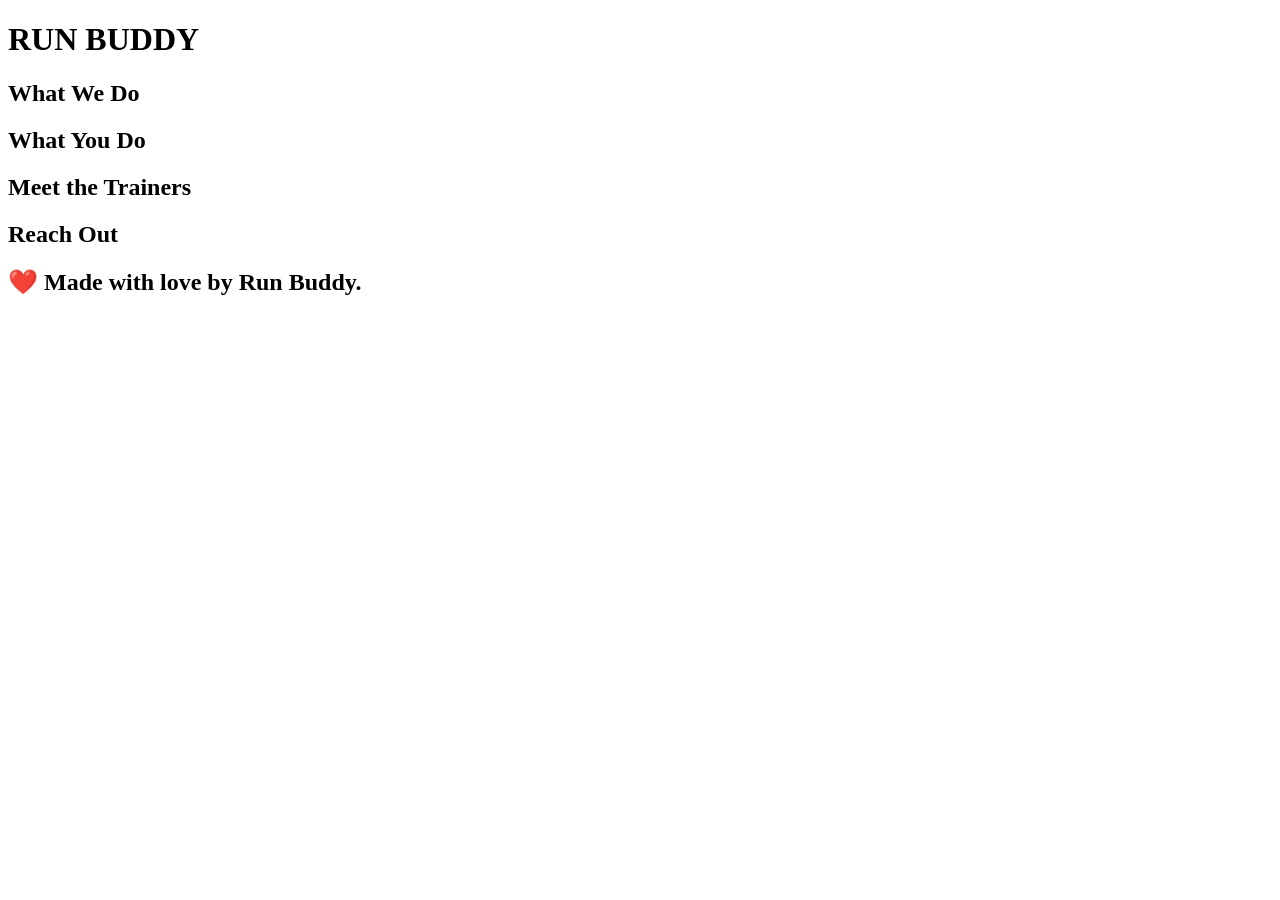
<file: index.html>
<!DOCTYPE html>
<html lang="en">
    <head>
        <meta charset="UTF-8">
        <meta http-equiv="X-UA-Compatible" content="IE=edge">
        <meta name="viewport" content="width=device-width, initial-scale=1.0">
        <title>Run Buddy</title>
    </head>

    <body>
        <!-- navigation -->
        <header>
            <h1>RUN BUDDY</h1>
        </header>

        <!-- hero/jumbotron-->
        <section>

        </section>

        <!-- "what we do" section -->

        <section>

            <h2>What We Do</h2>

        </section>

        <!-- "what you do" section -->
        <section>

            <h2>What You Do</h2>

        </section>

        <!--"meet the trainers" section -->
        <section>

            <h2>Meet the Trainers</h2>

        </section>
        

        <!--"reach out" section -->
        <section>

            <h2>Reach Out</h2>

        </section>

        <!-- footer -->
        <footer>
            <h2>❤️ Made with love by Run Buddy.</h2>
        </footer>

    </body>

</html>
</file>
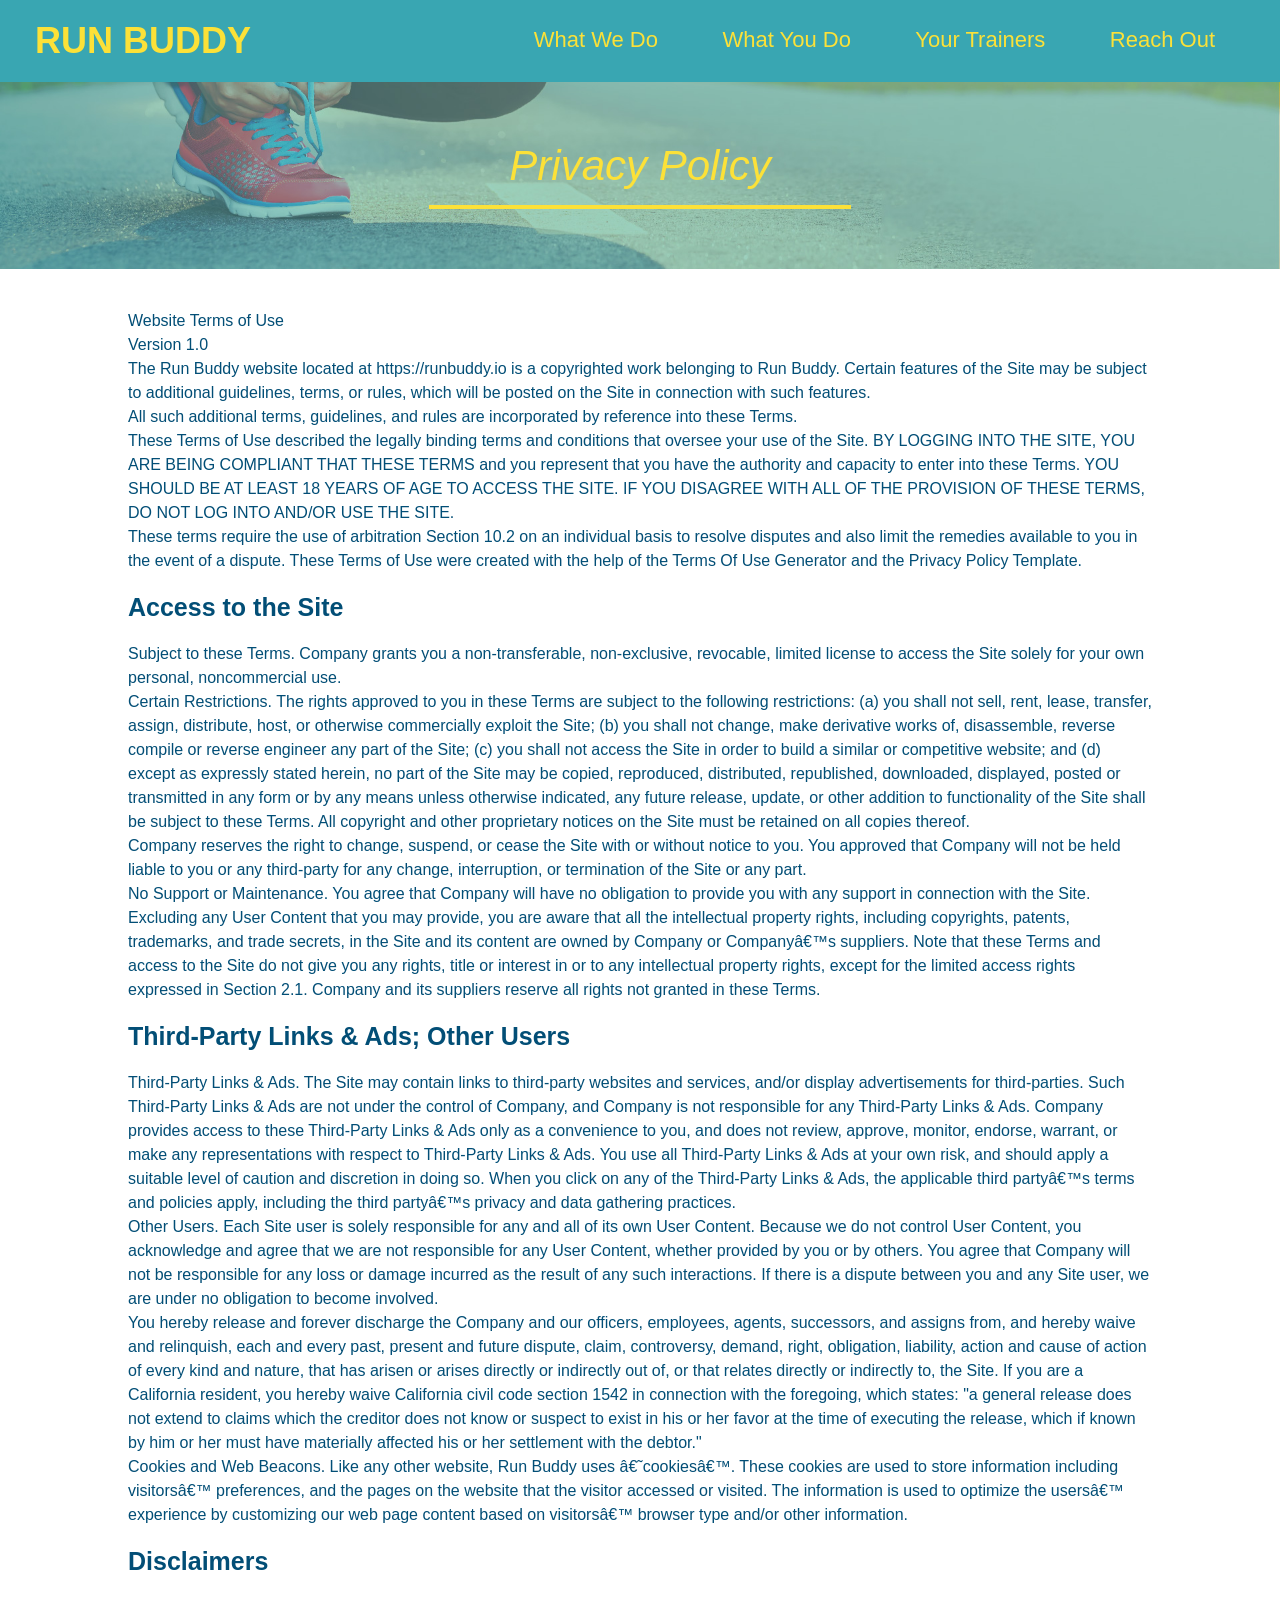
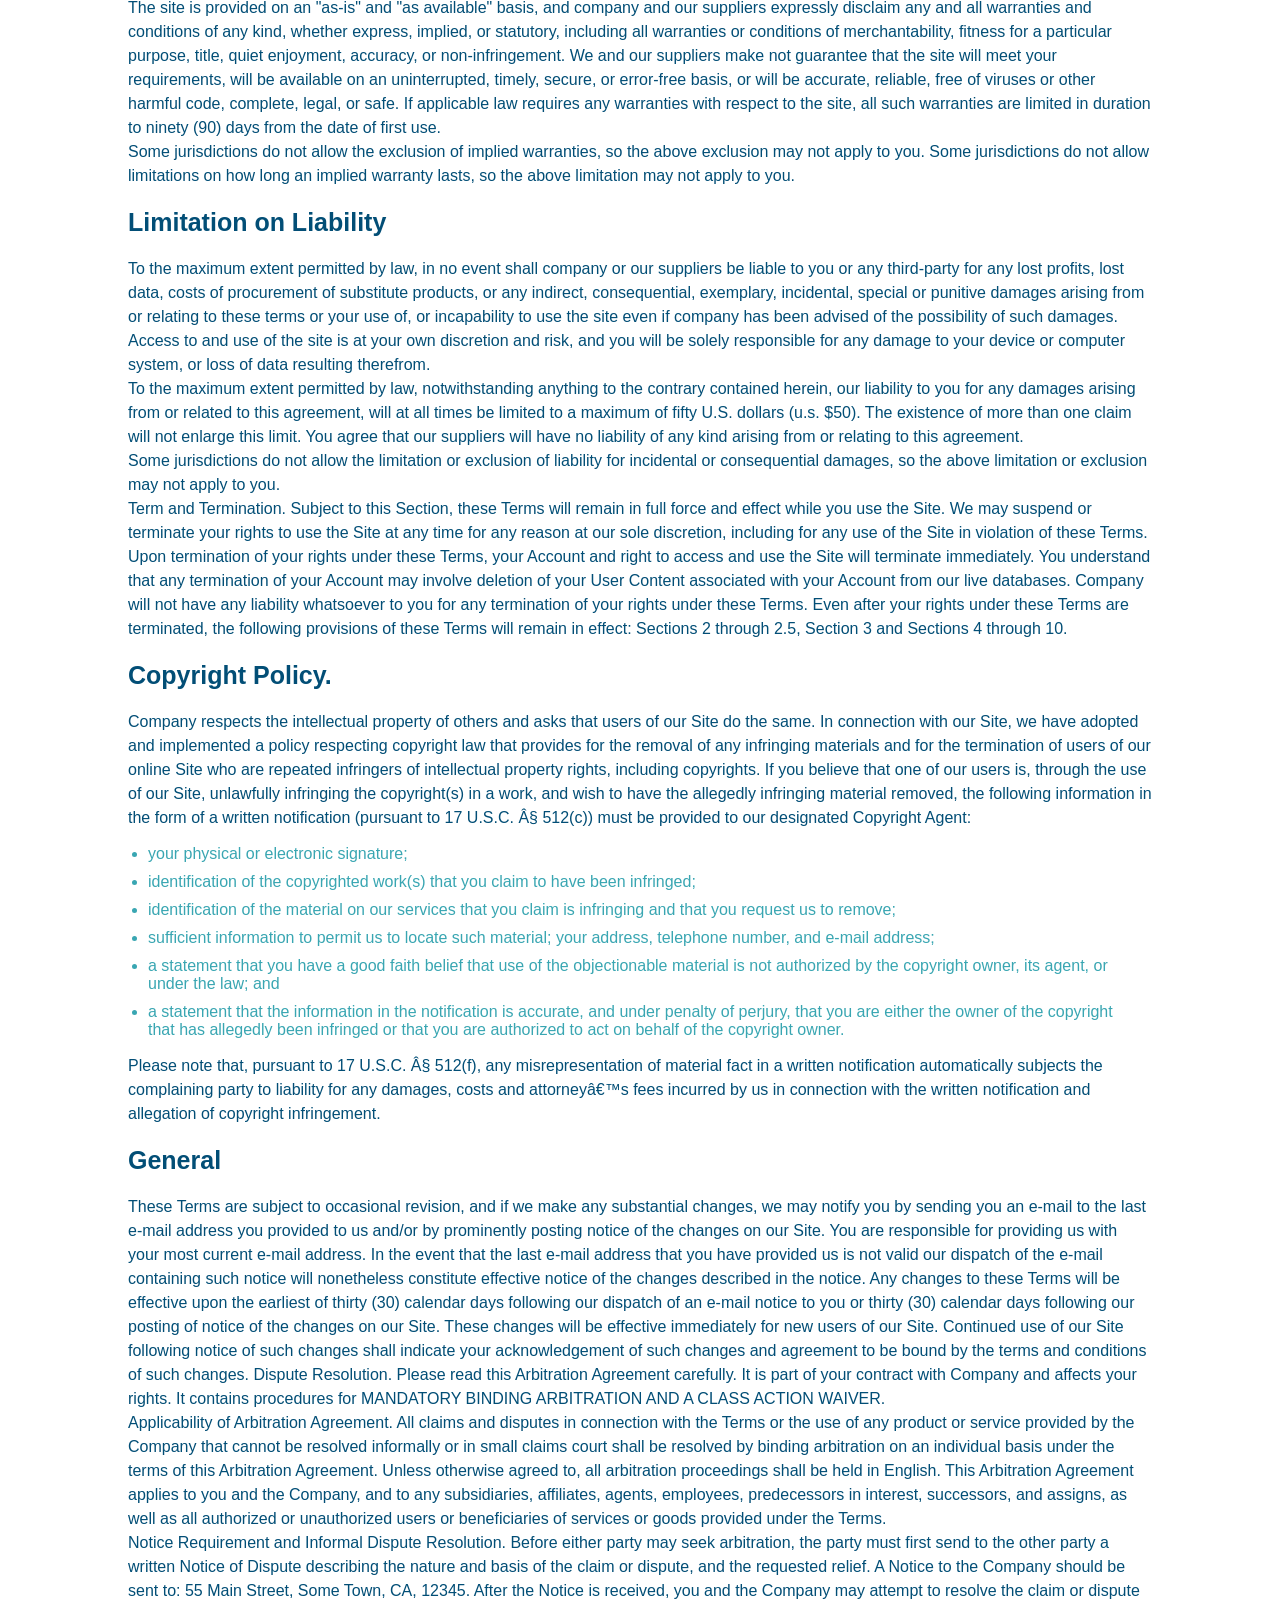
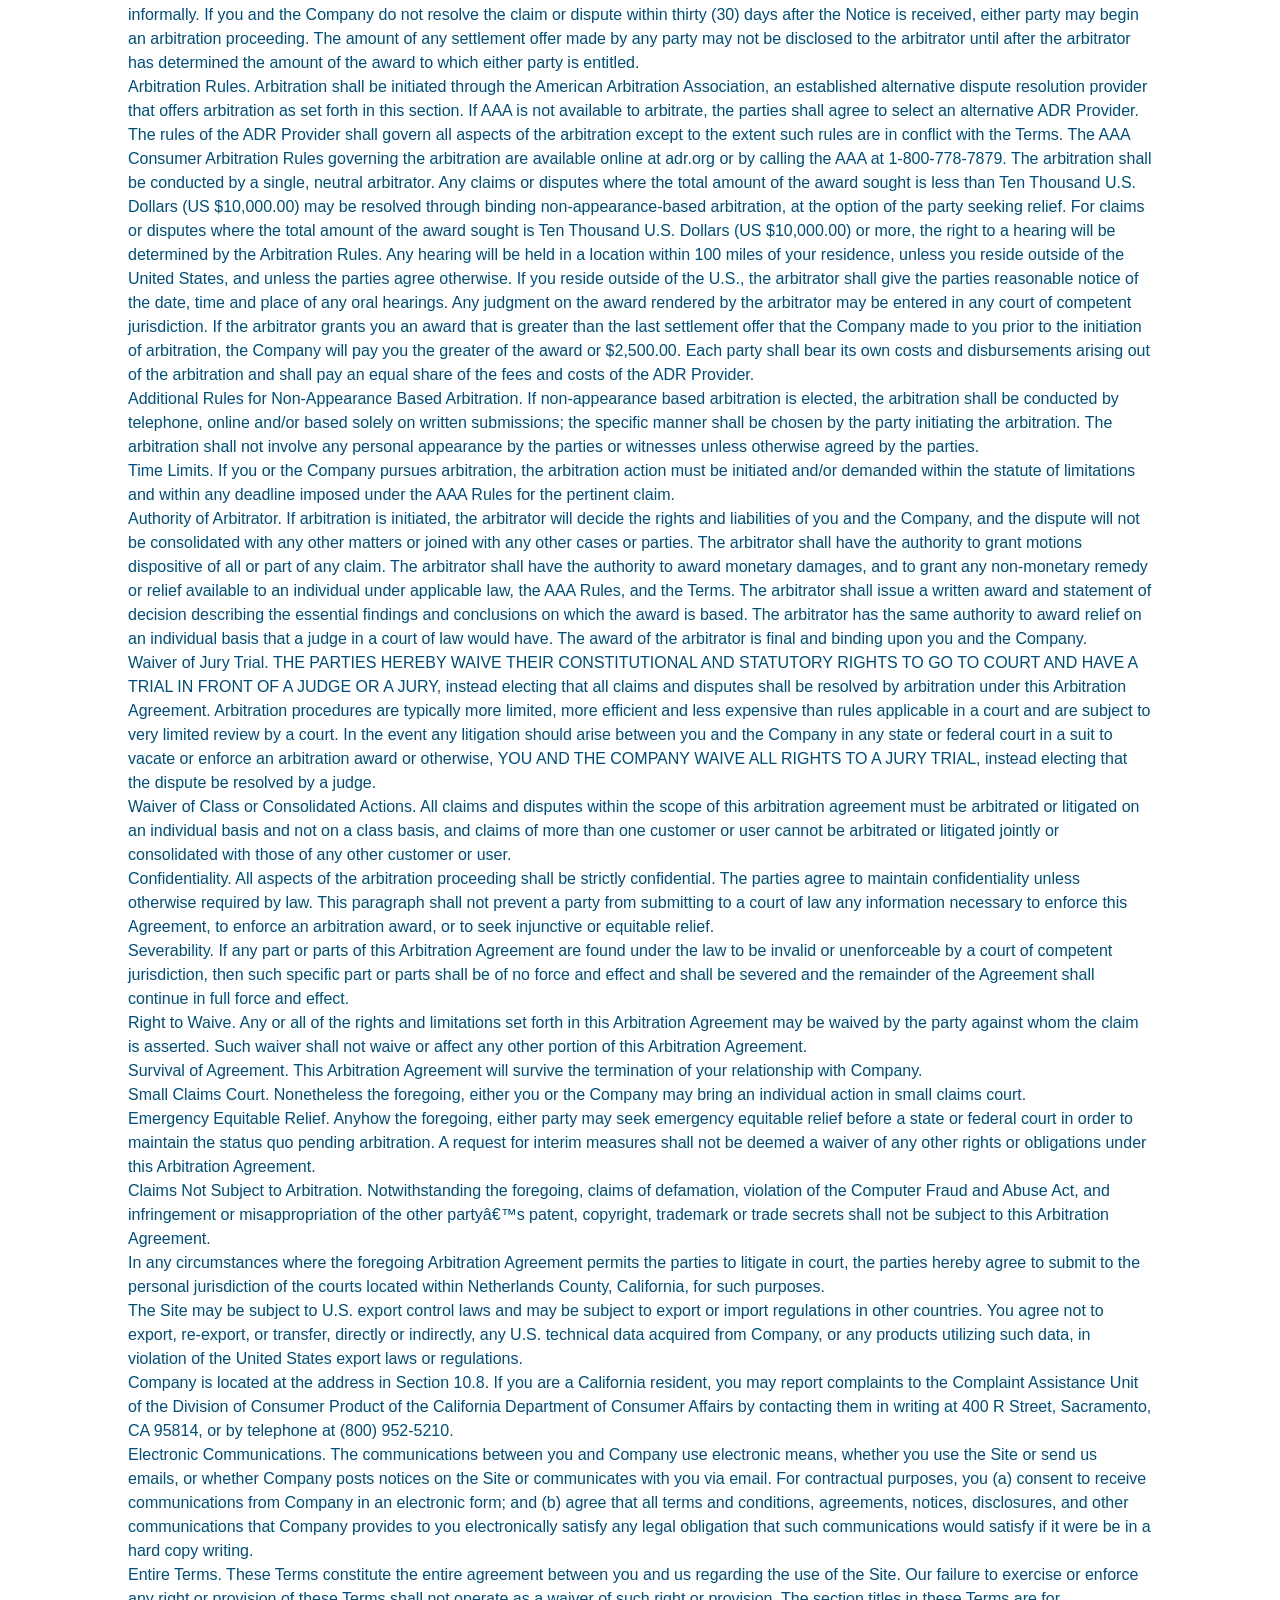
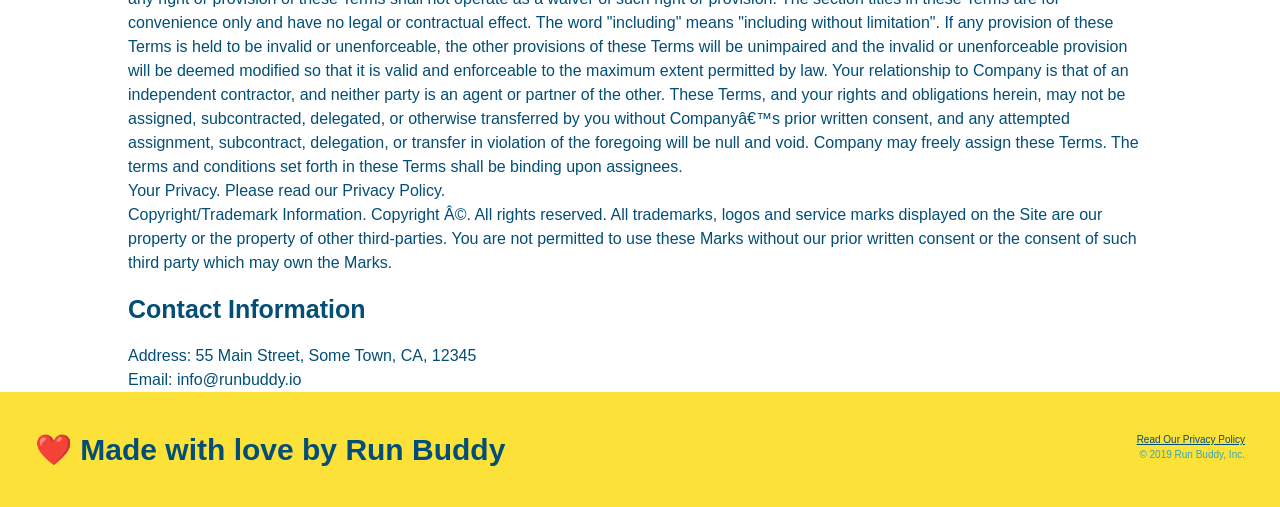
<file: privacy-policy.html>
<!DOCTYPE html>
<html lang="en">
    <head>
        <meta charset="UTF-8" />
        <title>Privacy Policy - Run Buddy</title>
        <link rel="stylesheet" href="style.css" />

        <link rel="stylesheet" href="secondary-styles.css">
    </head>
    <body>
        <header>
            <h1>
                <a href="/">RUN BUDDY</a>
    
            </h1>
            <nav>
                <!--Unordered list element-->
                <ul>
                    <!-- List item element-->
                    <li>
                        <!--Anchor element-->
                        <a href="./index.html#what-we-do">What We Do</a>
                    </li>
                    <li>
                        <a href="./index.html#What-you-do">What You Do</a>
                    </li>
                    <li>
                        <a href="#your-trainers">Your Trainers</a>
                    </li>
                    <li>
                        <a href="#reach-out">Reach Out</a>
                    </li>
                </ul>
            </nav>
        </header>

        <section class="hero">
            <h2 class="page-title">
                Privacy Policy
            </h2>
        </section>

        <article class="secondary-content">
            <p>
                Website Terms of Use
              </p>
        
              <p>
                Version 1.0
              </p>
        
              <p>
                The Run Buddy website located at https://runbuddy.io is a copyrighted work belonging to Run Buddy. Certain
                features of the Site may be subject to additional guidelines, terms, or rules, which will be posted on the Site
                in connection with such features.
              </p>
        
              <p>
                All such additional terms, guidelines, and rules are incorporated by reference into these Terms.
              </p>
        
              <p>
                These Terms of Use described the legally binding terms and conditions that oversee your use of the Site. BY
                LOGGING INTO THE SITE, YOU ARE BEING COMPLIANT THAT THESE TERMS and you represent that you have the authority
                and capacity to enter into these Terms. YOU SHOULD BE AT LEAST 18 YEARS OF AGE TO ACCESS THE SITE. IF YOU
                DISAGREE WITH ALL OF THE PROVISION OF THESE TERMS, DO NOT LOG INTO AND/OR USE THE SITE.
              </p>
        
              <p>
                These terms require the use of arbitration Section 10.2 on an individual basis to resolve disputes and also
                limit the remedies available to you in the event of a dispute. These Terms of Use were created with the help of
                the Terms Of Use Generator and the Privacy Policy Template.
              </p>
        
              <h3>
                Access to the Site
              </h3>
        
              <p>
                Subject to these Terms. Company grants you a non-transferable, non-exclusive, revocable, limited license to
                access the Site solely for your own personal, noncommercial use.
              </p>
        
              <p>
                Certain Restrictions. The rights approved to you in these Terms are subject to the following restrictions: (a)
                you shall not sell, rent, lease, transfer, assign, distribute, host, or otherwise commercially exploit the Site;
                (b) you shall not change, make derivative works of, disassemble, reverse compile or reverse engineer any part of
                the Site; (c) you shall not access the Site in order to build a similar or competitive website; and (d) except
                as expressly stated herein, no part of the Site may be copied, reproduced, distributed, republished, downloaded,
                displayed, posted or transmitted in any form or by any means unless otherwise indicated, any future release,
                update, or other addition to functionality of the Site shall be subject to these Terms. All copyright and other
                proprietary notices on the Site must be retained on all copies thereof.
              </p>
        
              <p>
                Company reserves the right to change, suspend, or cease the Site with or without notice to you. You approved
                that Company will not be held liable to you or any third-party for any change, interruption, or termination of
                the Site or any part.
              </p>
        
              <p>
                No Support or Maintenance. You agree that Company will have no obligation to provide you with any support in
                connection with the Site.
              </p>
        
              <p>
                Excluding any User Content that you may provide, you are aware that all the intellectual property rights,
                including copyrights, patents, trademarks, and trade secrets, in the Site and its content are owned by Company
                or Companyâ€™s suppliers. Note that these Terms and access to the Site do not give you any rights, title or
                interest in or to any intellectual property rights, except for the limited access rights expressed in Section
                2.1. Company and its suppliers reserve all rights not granted in these Terms.
              </p>
        
              <h3>
                Third-Party Links & Ads; Other Users
              </h3>
        
              <p>
                Third-Party Links & Ads. The Site may contain links to third-party websites and services, and/or display
                advertisements for third-parties. Such Third-Party Links & Ads are not under the control of Company, and Company
                is not responsible for any Third-Party Links & Ads. Company provides access to these Third-Party Links & Ads
                only as a convenience to you, and does not review, approve, monitor, endorse, warrant, or make any
                representations with respect to Third-Party Links & Ads. You use all Third-Party Links & Ads at your own risk,
                and should apply a suitable level of caution and discretion in doing so. When you click on any of the
                Third-Party Links & Ads, the applicable third partyâ€™s terms and policies apply, including the third partyâ€™s
                privacy and data gathering practices.
              </p>
        
              <p>
                Other Users. Each Site user is solely responsible for any and all of its own User Content. Because we do not
                control User Content, you acknowledge and agree that we are not responsible for any User Content, whether
                provided by you or by others. You agree that Company will not be responsible for any loss or damage incurred as
                the result of any such interactions. If there is a dispute between you and any Site user, we are under no
                obligation to become involved.
              </p>
        
              <p>
                You hereby release and forever discharge the Company and our officers, employees, agents, successors, and
                assigns from, and hereby waive and relinquish, each and every past, present and future dispute, claim,
                controversy, demand, right, obligation, liability, action and cause of action of every kind and nature, that has
                arisen or arises directly or indirectly out of, or that relates directly or indirectly to, the Site. If you are
                a California resident, you hereby waive California civil code section 1542 in connection with the foregoing,
                which states: "a general release does not extend to claims which the creditor does not know or suspect to exist
                in his or her favor at the time of executing the release, which if known by him or her must have materially
                affected his or her settlement with the debtor."
              </p>
        
              <p>
                Cookies and Web Beacons. Like any other website, Run Buddy uses â€˜cookiesâ€™. These cookies are used to store
                information including visitorsâ€™ preferences, and the pages on the website that the visitor accessed or visited.
                The information is used to optimize the usersâ€™ experience by customizing our web page content based on visitorsâ€™
                browser type and/or other information.
              </p>
        
              <h3>
                Disclaimers
              </h3>
        
              <p>
                The site is provided on an "as-is" and "as available" basis, and company and our suppliers expressly disclaim
                any and all warranties and conditions of any kind, whether express, implied, or statutory, including all
                warranties or conditions of merchantability, fitness for a particular purpose, title, quiet enjoyment, accuracy,
                or non-infringement. We and our suppliers make not guarantee that the site will meet your requirements, will be
                available on an uninterrupted, timely, secure, or error-free basis, or will be accurate, reliable, free of
                viruses or other harmful code, complete, legal, or safe. If applicable law requires any warranties with respect
                to the site, all such warranties are limited in duration to ninety (90) days from the date of first use.
              </p>
        
              <p>
                Some jurisdictions do not allow the exclusion of implied warranties, so the above exclusion may not apply to
                you. Some jurisdictions do not allow limitations on how long an implied warranty lasts, so the above limitation
                may not apply to you.
              </p>
        
              <h3>
                Limitation on Liability
              </h3>
        
              <p>
                To the maximum extent permitted by law, in no event shall company or our suppliers be liable to you or any
                third-party for any lost profits, lost data, costs of procurement of substitute products, or any indirect,
                consequential, exemplary, incidental, special or punitive damages arising from or relating to these terms or
                your use of, or incapability to use the site even if company has been advised of the possibility of such
                damages. Access to and use of the site is at your own discretion and risk, and you will be solely responsible
                for any damage to your device or computer system, or loss of data resulting therefrom.
              </p>
        
              <p>
                To the maximum extent permitted by law, notwithstanding anything to the contrary contained herein, our liability
                to you for any damages arising from or related to this agreement, will at all times be limited to a maximum of
                fifty U.S. dollars (u.s. $50). The existence of more than one claim will not enlarge this limit. You agree that
                our suppliers will have no liability of any kind arising from or relating to this agreement.
              </p>
        
              <p>
                Some jurisdictions do not allow the limitation or exclusion of liability for incidental or consequential
                damages, so the above limitation or exclusion may not apply to you.
              </p>
        
              <p>
                Term and Termination. Subject to this Section, these Terms will remain in full force and effect while you use
                the Site. We may suspend or terminate your rights to use the Site at any time for any reason at our sole
                discretion, including for any use of the Site in violation of these Terms. Upon termination of your rights under
                these Terms, your Account and right to access and use the Site will terminate immediately. You understand that
                any termination of your Account may involve deletion of your User Content associated with your Account from our
                live databases. Company will not have any liability whatsoever to you for any termination of your rights under
                these Terms. Even after your rights under these Terms are terminated, the following provisions of these Terms
                will remain in effect: Sections 2 through 2.5, Section 3 and Sections 4 through 10.
              </p>
        
              <h3>
                Copyright Policy.
              </h3>
        
              <p>
                Company respects the intellectual property of others and asks that users of our Site do the same. In connection
                with our Site, we have adopted and implemented a policy respecting copyright law that provides for the removal
                of any infringing materials and for the termination of users of our online Site who are repeated infringers of
                intellectual property rights, including copyrights. If you believe that one of our users is, through the use of
                our Site, unlawfully infringing the copyright(s) in a work, and wish to have the allegedly infringing material
                removed, the following information in the form of a written notification (pursuant to 17 U.S.C. Â§ 512(c)) must
                be provided to our designated Copyright Agent:
              </p>
        
              <ul>
                <li>
                  your physical or electronic signature;
                </li>
                <li>
                  identification of the copyrighted work(s) that you claim to have been infringed;
                </li>
                <li>
                  identification of the material on our services that you claim is infringing and that you request us to remove;
                </li>
                <li>
                  sufficient information to permit us to locate such material; your address, telephone number, and e-mail
                  address;
                </li>
                <li>
                  a statement that you have a good faith belief that use of the objectionable material is not authorized by the
                  copyright owner, its agent, or under the law; and
                </li>
                <li>
                  a statement that the information in the notification is accurate, and under penalty of perjury, that you are
                  either the owner of the copyright that has allegedly been infringed or that you are authorized to act on
                  behalf of the copyright owner.
                </li>
              </ul>
        
              <p>
                Please note that, pursuant to 17 U.S.C. Â§ 512(f), any misrepresentation of material fact in a written
                notification automatically subjects the complaining party to liability for any damages, costs and attorneyâ€™s
                fees incurred by us in connection with the written notification and allegation of copyright infringement.
              </p>
        
              <h3>
                General
              </h3>
        
              <p>
                These Terms are subject to occasional revision, and if we make any substantial changes, we may notify you by
                sending you an e-mail to the last e-mail address you provided to us and/or by prominently posting notice of the
                changes on our Site. You are responsible for providing us with your most current e-mail address. In the event
                that the last e-mail address that you have provided us is not valid our dispatch of the e-mail containing such
                notice will nonetheless constitute effective notice of the changes described in the notice. Any changes to these
                Terms will be effective upon the earliest of thirty (30) calendar days following our dispatch of an e-mail
                notice to you or thirty (30) calendar days following our posting of notice of the changes on our Site. These
                changes will be effective immediately for new users of our Site. Continued use of our Site following notice of
                such changes shall indicate your acknowledgement of such changes and agreement to be bound by the terms and
                conditions of such changes. Dispute Resolution. Please read this Arbitration Agreement carefully. It is part of
                your contract with Company and affects your rights. It contains procedures for MANDATORY BINDING ARBITRATION AND
                A CLASS ACTION WAIVER.
              </p>
        
              <p>
                Applicability of Arbitration Agreement. All claims and disputes in connection with the Terms or the use of any
                product or service provided by the Company that cannot be resolved informally or in small claims court shall be
                resolved by binding arbitration on an individual basis under the terms of this Arbitration Agreement. Unless
                otherwise agreed to, all arbitration proceedings shall be held in English. This Arbitration Agreement applies to
                you and the Company, and to any subsidiaries, affiliates, agents, employees, predecessors in interest,
                successors, and assigns, as well as all authorized or unauthorized users or beneficiaries of services or goods
                provided under the Terms.
              </p>
        
              <p>
                Notice Requirement and Informal Dispute Resolution. Before either party may seek arbitration, the party must
                first send to the other party a written Notice of Dispute describing the nature and basis of the claim or
                dispute, and the requested relief. A Notice to the Company should be sent to: 55 Main Street, Some Town, CA,
                12345. After the Notice is received, you and the Company may attempt to resolve the claim or dispute informally.
                If you and the Company do not resolve the claim or dispute within thirty (30) days after the Notice is received,
                either party may begin an arbitration proceeding. The amount of any settlement offer made by any party may not
                be disclosed to the arbitrator until after the arbitrator has determined the amount of the award to which either
                party is entitled.
              </p>
        
              <p>
                Arbitration Rules. Arbitration shall be initiated through the American Arbitration Association, an established
                alternative dispute resolution provider that offers arbitration as set forth in this section. If AAA is not
                available to arbitrate, the parties shall agree to select an alternative ADR Provider. The rules of the ADR
                Provider shall govern all aspects of the arbitration except to the extent such rules are in conflict with the
                Terms. The AAA Consumer Arbitration Rules governing the arbitration are available online at adr.org or by
                calling the AAA at 1-800-778-7879. The arbitration shall be conducted by a single, neutral arbitrator. Any
                claims or disputes where the total amount of the award sought is less than Ten Thousand U.S. Dollars (US
                $10,000.00) may be resolved through binding non-appearance-based arbitration, at the option of the party seeking
                relief. For claims or disputes where the total amount of the award sought is Ten Thousand U.S. Dollars (US
                $10,000.00) or more, the right to a hearing will be determined by the Arbitration Rules. Any hearing will be
                held in a location within 100 miles of your residence, unless you reside outside of the United States, and
                unless the parties agree otherwise. If you reside outside of the U.S., the arbitrator shall give the parties
                reasonable notice of the date, time and place of any oral hearings. Any judgment on the award rendered by the
                arbitrator may be entered in any court of competent jurisdiction. If the arbitrator grants you an award that is
                greater than the last settlement offer that the Company made to you prior to the initiation of arbitration, the
                Company will pay you the greater of the award or $2,500.00. Each party shall bear its own costs and
                disbursements arising out of the arbitration and shall pay an equal share of the fees and costs of the ADR
                Provider.
              </p>
        
              <p>
                Additional Rules for Non-Appearance Based Arbitration. If non-appearance based arbitration is elected, the
                arbitration shall be conducted by telephone, online and/or based solely on written submissions; the specific
                manner shall be chosen by the party initiating the arbitration. The arbitration shall not involve any personal
                appearance by the parties or witnesses unless otherwise agreed by the parties.
              </p>
        
              <p>
                Time Limits. If you or the Company pursues arbitration, the arbitration action must be initiated and/or demanded
                within the statute of limitations and within any deadline imposed under the AAA Rules for the pertinent claim.
              </p>
        
              <p>
                Authority of Arbitrator. If arbitration is initiated, the arbitrator will decide the rights and liabilities of
                you and the Company, and the dispute will not be consolidated with any other matters or joined with any other
                cases or parties. The arbitrator shall have the authority to grant motions dispositive of all or part of any
                claim. The arbitrator shall have the authority to award monetary damages, and to grant any non-monetary remedy
                or relief available to an individual under applicable law, the AAA Rules, and the Terms. The arbitrator shall
                issue a written award and statement of decision describing the essential findings and conclusions on which the
                award is based. The arbitrator has the same authority to award relief on an individual basis that a judge in a
                court of law would have. The award of the arbitrator is final and binding upon you and the Company.
              </p>
        
              <p>
                Waiver of Jury Trial. THE PARTIES HEREBY WAIVE THEIR CONSTITUTIONAL AND STATUTORY RIGHTS TO GO TO COURT AND HAVE
                A TRIAL IN FRONT OF A JUDGE OR A JURY, instead electing that all claims and disputes shall be resolved by
                arbitration under this Arbitration Agreement. Arbitration procedures are typically more limited, more efficient
                and less expensive than rules applicable in a court and are subject to very limited review by a court. In the
                event any litigation should arise between you and the Company in any state or federal court in a suit to vacate
                or enforce an arbitration award or otherwise, YOU AND THE COMPANY WAIVE ALL RIGHTS TO A JURY TRIAL, instead
                electing that the dispute be resolved by a judge.
              </p>
        
              <p>
                Waiver of Class or Consolidated Actions. All claims and disputes within the scope of this arbitration agreement
                must be arbitrated or litigated on an individual basis and not on a class basis, and claims of more than one
                customer or user cannot be arbitrated or litigated jointly or consolidated with those of any other customer or
                user.
              </p>
        
              <p>
                Confidentiality. All aspects of the arbitration proceeding shall be strictly confidential. The parties agree to
                maintain confidentiality unless otherwise required by law. This paragraph shall not prevent a party from
                submitting to a court of law any information necessary to enforce this Agreement, to enforce an arbitration
                award, or to seek injunctive or equitable relief.
              </p>
        
              <p>
                Severability. If any part or parts of this Arbitration Agreement are found under the law to be invalid or
                unenforceable by a court of competent jurisdiction, then such specific part or parts shall be of no force and
                effect and shall be severed and the remainder of the Agreement shall continue in full force and effect.
              </p>
        
              <p>
                Right to Waive. Any or all of the rights and limitations set forth in this Arbitration Agreement may be waived
                by the party against whom the claim is asserted. Such waiver shall not waive or affect any other portion of this
                Arbitration Agreement.
              </p>
        
              <p>
                Survival of Agreement. This Arbitration Agreement will survive the termination of your relationship with
                Company.
              </p>
        
              <p>
                Small Claims Court. Nonetheless the foregoing, either you or the Company may bring an individual action in small
                claims court.
              </p>
        
              <p>
                Emergency Equitable Relief. Anyhow the foregoing, either party may seek emergency equitable relief before a
                state or federal court in order to maintain the status quo pending arbitration. A request for interim measures
                shall not be deemed a waiver of any other rights or obligations under this Arbitration Agreement.
              </p>
        
              <p>
                Claims Not Subject to Arbitration. Notwithstanding the foregoing, claims of defamation, violation of the
                Computer Fraud and Abuse Act, and infringement or misappropriation of the other partyâ€™s patent, copyright,
                trademark or trade secrets shall not be subject to this Arbitration Agreement.
              </p>
        
              <p>
                In any circumstances where the foregoing Arbitration Agreement permits the parties to litigate in court, the
                parties hereby agree to submit to the personal jurisdiction of the courts located within Netherlands County,
                California, for such purposes.
              </p>
        
              <p>
                The Site may be subject to U.S. export control laws and may be subject to export or import regulations in other
                countries. You agree not to export, re-export, or transfer, directly or indirectly, any U.S. technical data
                acquired from Company, or any products utilizing such data, in violation of the United States export laws or
                regulations.
              </p>
        
              <p>
                Company is located at the address in Section 10.8. If you are a California resident, you may report complaints
                to the Complaint Assistance Unit of the Division of Consumer Product of the California Department of Consumer
                Affairs by contacting them in writing at 400 R Street, Sacramento, CA 95814, or by telephone at (800) 952-5210.
              </p>
        
              <p>
                Electronic Communications. The communications between you and Company use electronic means, whether you use the
                Site or send us emails, or whether Company posts notices on the Site or communicates with you via email. For
                contractual purposes, you (a) consent to receive communications from Company in an electronic form; and (b)
                agree that all terms and conditions, agreements, notices, disclosures, and other communications that Company
                provides to you electronically satisfy any legal obligation that such communications would satisfy if it were be
                in a hard copy writing.
              </p>
        
              <p>
                Entire Terms. These Terms constitute the entire agreement between you and us regarding the use of the Site. Our
                failure to exercise or enforce any right or provision of these Terms shall not operate as a waiver of such right
                or provision. The section titles in these Terms are for convenience only and have no legal or contractual
                effect. The word "including" means "including without limitation". If any provision of these Terms is held to be
                invalid or unenforceable, the other provisions of these Terms will be unimpaired and the invalid or
                unenforceable provision will be deemed modified so that it is valid and enforceable to the maximum extent
                permitted by law. Your relationship to Company is that of an independent contractor, and neither party is an
                agent or partner of the other. These Terms, and your rights and obligations herein, may not be assigned,
                subcontracted, delegated, or otherwise transferred by you without Companyâ€™s prior written consent, and any
                attempted assignment, subcontract, delegation, or transfer in violation of the foregoing will be null and void.
                Company may freely assign these Terms. The terms and conditions set forth in these Terms shall be binding upon
                assignees.
              </p>
        
              <p>
                Your Privacy. Please read our Privacy Policy.
              </p>
        
              <p>
                Copyright/Trademark Information. Copyright Â©. All rights reserved. All trademarks, logos and service marks
                displayed on the Site are our property or the property of other third-parties. You are not permitted to use
                these Marks without our prior written consent or the consent of such third party which may own the Marks.
              </p>
        
              <h3>
                Contact Information
              </h3>
        
              <p>
                Address: 55 Main Street, Some Town, CA, 12345
              </p>
        
              <p>
                Email: info@runbuddy.io
              </p>


        </article>
    
    

    <footer>
        <h2>
            ❤️ Made with love by Run Buddy
        </h2>

        <div>
            <a href="#">Read Our Privacy Policy</a><br />
            &copy; 2019 Run Buddy, Inc.
        </div>
    </footer>

</body>
</html>
</file>
<file: style.css>
*   {
    margin: 0;
    padding: 0;
    box-sizing: border-box;
}
body {
    color: #39a6b2;
    font-family: Arial, Helvetica, sans-serif
} /* I'm a CSS comment! */

/* apply styles to <header> */
header {
    padding:20px 35px; 
    background-color: #39a6b2;
}
header h1 {
    font-weight: bold;
    font-size: 36px;
    color: #fce138;
    margin: 0;
    display: inline;
}

header a {
    text-decoration: none;
    color: #fce138;
}

header nav {
    float: right;
    margin: 7px 0;
}

header nav ul li {
    display: inline;
}

header nav ul li a {
    margin: 0 30px;
    font-weight: lighter;
    font-size: 22px;
}

footer {
    background: #fce138;
    width: 100%;
    padding:40px 35px;
}
footer h2 {
    display: inline;
    color: #024e76;
    font-size: 30px;
    margin: 0;
}
footer div {
    font-size: 10px;
    float:right;
    line-height: 1.5;
    text-align: right;
}

footer a {
    color: #024e76;
}
section {
    padding: 60px; 
}

/* Hero Style Start */
.hero {
    background-image: url(images/hero-bg.jpg);
    height: 600px;
    background-size: cover;
    background-position: center;
    position: relative;
}
/* Hero Style End */

.hero-form {
    background-color: #fce138;
    padding: 20px;
    width: 500px;
    color: #024e76;
    border: solid 3px #024e76;
    position: absolute;
    bottom: 120px;
    right: 140px;
}

.hero-form h3 {
     margin: 0;
     font-size: 25px;
}

.hero-form p {
    margin: 5px 0 15px 0;
}

.form-input {
    border: 1px solid #024e76;
    display: block;
    padding: 7px 15px;
    font-size: 16px;
    color: #024e76;
    width: 100%;
    margin-bottom: 15px;
}

.hero-form label {
    margin: 0 5 px;
}

.hero-form button {
    color: #fce138;
    background-color: #024e76;
    border: none;
    padding: 10px 20px;
    font-size: 16px;
}
/* Hero Styles End */

.intro {
    text-align: center;
}

.intro p {
    margin: 0 auto;
    line-height: 1.7;
    color: #39a6b2;
    width: 80%;
    font-size: 20px;
}

.steps {
    text-align: center;
    background: #fce138;
}

.section-title {
    font-size: 55px;
    color: #024e76;
    margin-bottom: 35px;
    padding: 0 100px 20px 100px;
    display: inline-block;
    border-bottom: 3px solid;
}

.primary-border {
    border-color: #fce138;
}

.secondary-border {
    border-color: #39a6b2;
}

.steps div {
    margin-bottom: 80px;
}

.steps img {
    width: 15%;
    margin: 10px 0;
}

.steps h3 {
    color: #024e76;
    font-size: 46px;
    margin-top: 10px;
}


.steps p {
    color: #39a6b2;
    font-size: 23px;
}

.steps span {
    font-size: 38px;
}

.trainers {
    text-align: center;
}

.trainer {
    width: 900px;
    margin: 0 auto 30px auto;
    background: #024e76;
    color: #fce138;
    overflow: auto;
}

.trainer img {
    width: 35%;
    float: left;
}

.trainer-bio {
    padding: 35px;
    float: left;
    width: 65%;
    overflow: auto;
}

.trainer-bio h3 {
    font-size: 32px;
    margin-bottom: 8px;
}

.trainer-bio h4 {
    font-weight: lighter;
    font-size: 26px;
    margin-bottom: 25px;
}

.trainer-bio p {
    font-size: 17px;
    line-height: 1.3;
}

.text-left {
    text-align: left;
}

.text-right {
    text-align: right;
}

.contact {
    background-color: #024e76;
    text-align: center;
}

.contact h2 {
    color: #fce138;
}

.contact-info iframe {
    width: 400px;
    height: 400px;
}

.contact-info div {
width: 410px;   
display: inline-block;
vertical-align: top;
text-align: left;
margin: 30px 0 0 60px;
color: white;
}

.contact-info h3 {
    color: #fce138;
    font-size: 32px;
}

.contact-info p, .contact-info address {
    margin: 20px 0 0 0; 
    line-height: 1.5;
    font-size: 20px;
    font-style: normal;
}
</file>
<file: secondary-styles.css>
/* Second Style page for Privacy Policy */

.hero {
    background-position: bottom;
    height: auto;
    text-align: center;
    margin-bottom: 40px;
}

.page-title {
    color: #fce138;
    display: inline-block;
    border-bottom: 4px solid #fce138;
    padding: 0px 80px 15px 80px;
    font-weight: normal;
    font-size: 42px;
    font-style: italic;    
}

.secondary-content {
    width: 80%;
    margin: 0 auto;
    color: #024e76;
} 

.secondary-content h3 {
    font-size: 25px;
    margin-top: 20px;
    margin-bottom: 20px;
    margin-right: 0px;
    margin-left: 0px;
}

.secondary-content p {
    font-size: 16px;
    line-height: 1.5;
    margin: 0 auto;
}

.secondary-content ul {
    margin: 15px 20px 15px 20px;
}

.secondary-content li {
    color: #39a6b2;
    margin: 10px 0px 10px 0px;
}
</file>
